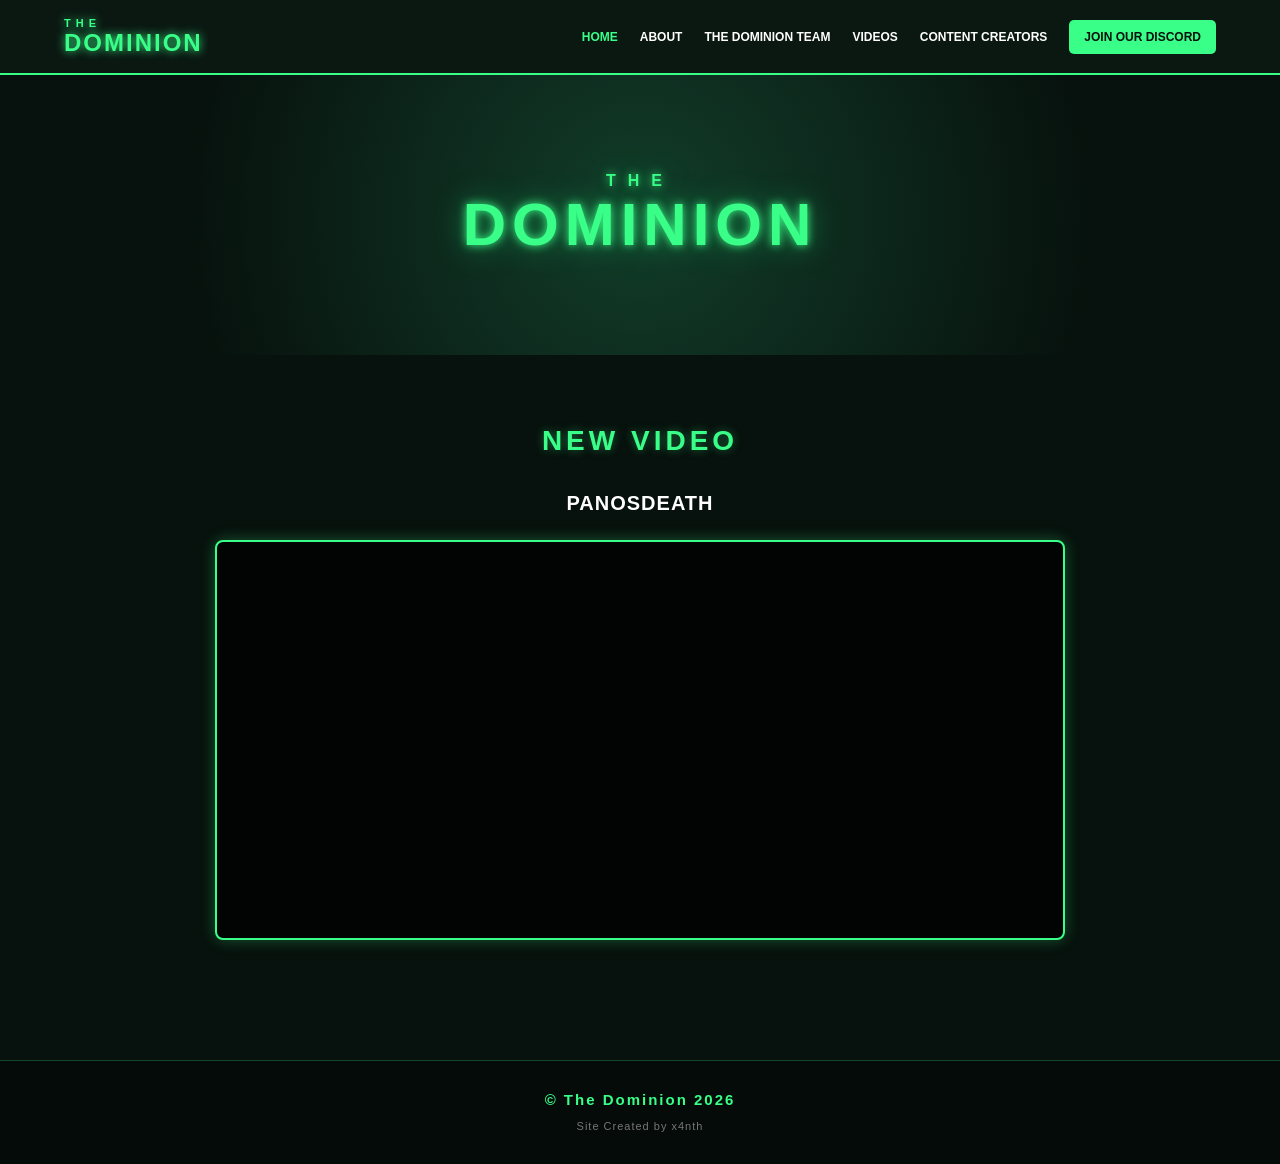
<file: index.html>
<!DOCTYPE html>
<html lang="en">
<head>
  <meta charset="UTF-8">
  <meta name="viewport" content="width=device-width, initial-scale=1.0">

  <title>The Dominion</title>

  <link rel="stylesheet" href="style.css">
</head>
<body>

  <nav class="navbar">
    <div class="logo">
      <span>THE</span>
      DOMINION
    </div>

    <div class="nav-links">
      <a class="active" href="index.html">HOME</a>
      <a href="about.html">ABOUT</a>
      <a href="team.html">THE DOMINION TEAM</a>
      <a href="videos.html">VIDEOS</a>
      <a href="creators.html">CONTENT CREATORS</a>
      <a class="discord" href="https://discord.gg/9fgCF49VbW" target="_blank">
        JOIN OUR DISCORD
      </a>
    </div>
  </nav>

  <section class="hero">
    <h1>
      <span>THE</span>
      DOMINION
    </h1>
  </section>

  <section class="new-video">
    <h2>NEW VIDEO</h2>

    <div class="creator">
      <h3>PANOSDEATH</h3>
    </div>

    <div class="video-card">
      <div class="video-placeholder">

        <iframe
          width="100%"
          height="100%"
          src="https://www.youtube.com/embed/XqR1-SMzaUg"
          title="The Dominion Episode 1"
          frameborder="0"
          allow="accelerometer; autoplay; clipboard-write; encrypted-media; gyroscope; picture-in-picture; web-share"
          allowfullscreen>
        </iframe>

      </div>
    </div>
  </section>

  <footer class="site-footer">
    <p>© The Dominion 2026</p>
    <span>Site Created by x4nth</span>
  </footer>

</body>
</html>
</file>
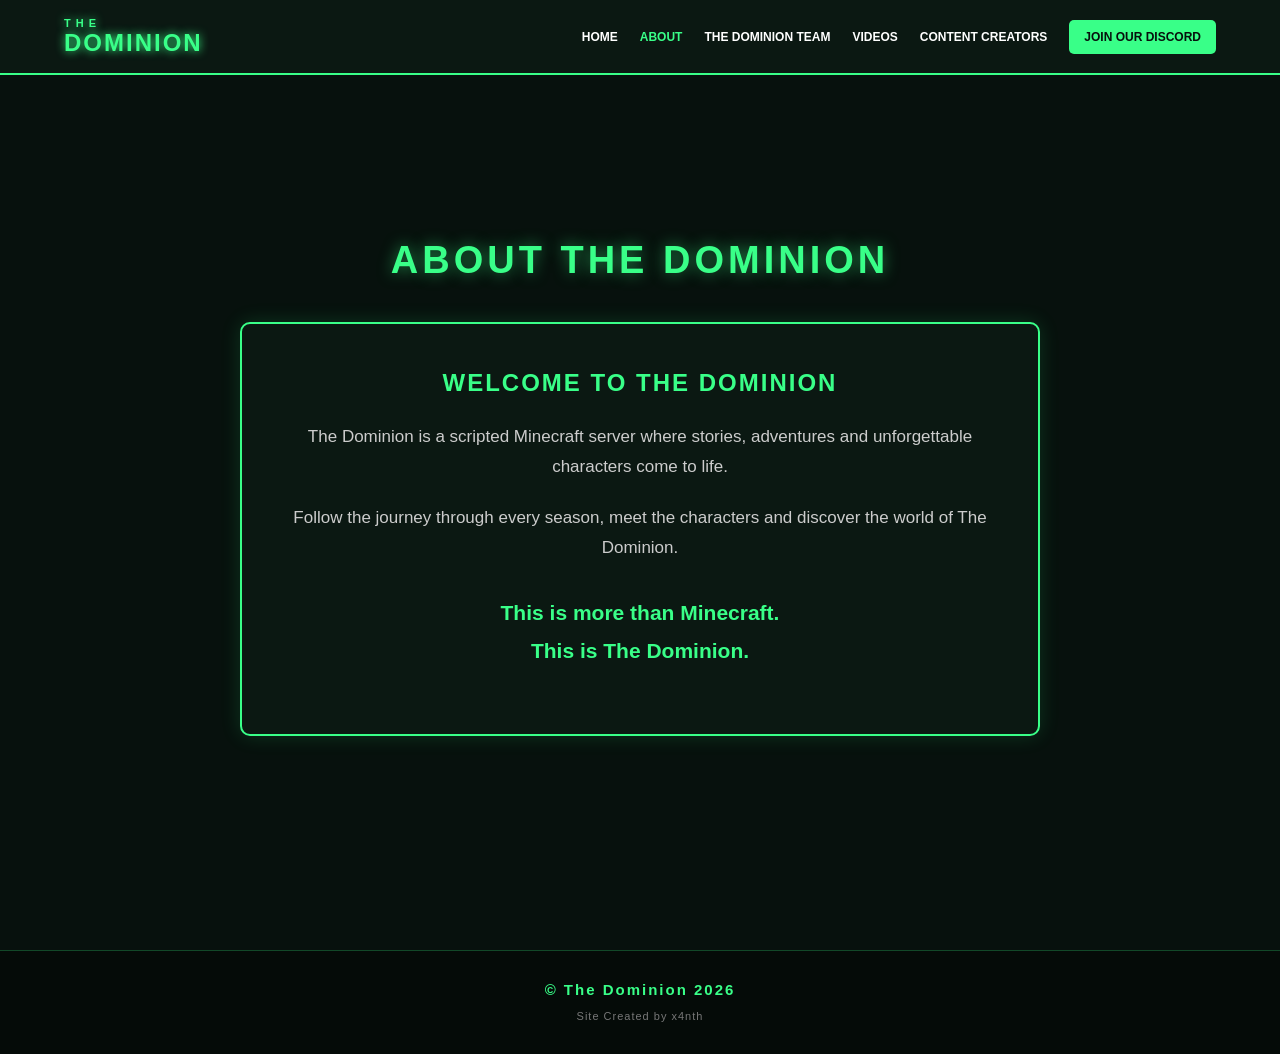
<file: about.html>
<!DOCTYPE html>
<html lang="en">
<head>
  <meta charset="UTF-8">
  <meta name="viewport" content="width=device-width, initial-scale=1.0">

  <title>About | The Dominion</title>

  <link rel="stylesheet" href="style.css">
</head>
<body>

  <nav class="navbar">
    <div class="logo">
      <span>THE</span>
      DOMINION
    </div>

    <div class="nav-links">
      <a href="index.html">HOME</a>
      <a class="active" href="about.html">ABOUT</a>
      <a href="team.html">THE DOMINION TEAM</a>
      <a href="videos.html">VIDEOS</a>
      <a href="creators.html">CONTENT CREATORS</a>
      <a class="discord" href="https://discord.gg/9fgCF49VbW" target="_blank">
        JOIN OUR DISCORD
      </a>
    </div>
  </nav>

  <section class="about-section">
    <h1>ABOUT THE DOMINION</h1>

    <div class="about-box">
      <h2>WELCOME TO THE DOMINION</h2>

      <p>
        The Dominion is a scripted Minecraft server where stories,
        adventures and unforgettable characters come to life.
      </p>

      <p>
        Follow the journey through every season, meet the characters
        and discover the world of The Dominion.
      </p>

      <p class="highlight">
        This is more than Minecraft.<br>
        This is The Dominion.
      </p>
    </div>
  </section>

  <footer class="site-footer">
    <p>© The Dominion 2026</p>
    <span>Site Created by x4nth</span>
  </footer>

</body>
</html>
</file>
<file: style.css>
/* GENERAL */
* {
  margin: 0;
  padding: 0;
  box-sizing: border-box;
}

body {
  font-family: Arial, sans-serif;
  background: #07110d;
  color: white;
  min-height: 100vh;
}


/* NAVBAR */
.navbar {
  width: 100%;
  min-height: 75px;
  padding: 15px 5%;
  display: flex;
  align-items: center;
  justify-content: space-between;
  background: #0b1812;
  border-bottom: 2px solid #39ff88;
}

.logo {
  color: #39ff88;
  font-weight: bold;
  font-size: 24px;
  letter-spacing: 2px;
  text-shadow: 0 0 10px #39ff88;
}

.logo span {
  display: block;
  font-size: 11px;
  letter-spacing: 5px;
}

.nav-links {
  display: flex;
  align-items: center;
  gap: 22px;
}

.nav-links a {
  color: white;
  text-decoration: none;
  font-size: 12px;
  font-weight: bold;
  transition: 0.3s;
}

.nav-links a:hover,
.nav-links .active {
  color: #39ff88;
}

.nav-links .discord {
  background: #39ff88;
  color: #07110d;
  padding: 10px 15px;
  border-radius: 5px;
}

.nav-links .discord:hover {
  background: white;
}


/* HOME HERO */
.hero {
  height: 280px;
  display: flex;
  align-items: center;
  justify-content: center;
  background: radial-gradient(
    circle at center,
    #123d2a 0%,
    #07110d 70%
  );
}

.hero h1 {
  text-align: center;
  font-size: 60px;
  letter-spacing: 6px;
  color: #39ff88;
  text-shadow:
    0 0 10px #39ff88,
    0 0 30px #168f4b;
}

.hero h1 span {
  display: block;
  font-size: 16px;
  letter-spacing: 12px;
}


/* NEW VIDEO */
.new-video {
  padding: 70px 10%;
}

.new-video h2 {
  text-align: center;
  color: #39ff88;
  letter-spacing: 4px;
  margin-bottom: 35px;
  font-size: 28px;
  text-shadow: 0 0 10px rgba(57, 255, 136, 0.4);
}

.creator {
  max-width: 850px;
  margin: 0 auto 25px;
  display: flex;
  align-items: center;
  justify-content: center;
  gap: 15px;
}

.creator .team-pfp {
  width: 70px;
  height: 70px;
  object-fit: cover;
  border-radius: 50%;
  border: 2px solid #39ff88;
  box-shadow: 0 0 12px rgba(57, 255, 136, 0.25);
}

.creator h3 {
  color: white;
  font-size: 20px;
  letter-spacing: 1px;
}

.video-card {
  max-width: 850px;
  margin: auto;
}

.video-placeholder {
  height: 400px;
  background: #020403;
  border: 2px solid #39ff88;
  border-radius: 8px;
  overflow: hidden;
  box-shadow: 0 0 15px rgba(57, 255, 136, 0.3);
}

.video-placeholder iframe {
  width: 100%;
  height: 100%;
  display: block;
  border: none;
}


/* ABOUT */
.about-section {
  min-height: calc(100vh - 75px);
  padding: 100px 10%;
  display: flex;
  flex-direction: column;
  align-items: center;
  justify-content: center;
}

.about-section h1 {
  color: #39ff88;
  font-size: 38px;
  letter-spacing: 4px;
  text-align: center;
  margin-bottom: 40px;
  text-shadow: 0 0 15px rgba(57, 255, 136, 0.5);
}

.about-box {
  max-width: 800px;
  padding: 45px;
  background: #0b1812;
  border: 2px solid #39ff88;
  border-radius: 10px;
  text-align: center;
  box-shadow: 0 0 20px rgba(57, 255, 136, 0.15);
}

.about-box h2 {
  color: #39ff88;
  margin-bottom: 25px;
  letter-spacing: 2px;
}

.about-box p {
  color: #cccccc;
  font-size: 17px;
  line-height: 1.8;
  margin-bottom: 20px;
}

.about-box .highlight {
  color: #39ff88;
  font-size: 21px;
  font-weight: bold;
  margin-top: 30px;
}


/* TEAM PAGE */
.team-section {
  min-height: calc(100vh - 75px);
  padding: 90px 7%;
  background: #07110d;
}

.team-section > h1 {
  text-align: center;
  color: #39ff88;
  font-size: 42px;
  letter-spacing: 5px;
  margin-bottom: 75px;
  text-shadow:
    0 0 10px #39ff88,
    0 0 25px rgba(57, 255, 136, 0.45);
}

.team-category-section {
  margin-bottom: 80px;
}

.team-category {
  max-width: 1100px;
  margin: 0 auto 40px;
  padding: 18px 25px;
  background: #0b1812;
  border: 2px solid #39ff88;
  border-radius: 7px;
  color: #39ff88;
  font-size: 25px;
  letter-spacing: 4px;
  box-shadow: 0 0 15px rgba(57, 255, 136, 0.18);
  position: relative;
}

.team-category::after {
  content: "";
  position: absolute;
  left: 0;
  bottom: -2px;
  width: 120px;
  height: 2px;
  background: #39ff88;
  box-shadow: 0 0 10px #39ff88;
}

.team-category span {
  margin-right: 15px;
  color: #7affad;
  font-size: 15px;
}

.team-grid {
  max-width: 1100px;
  margin: auto;
  display: grid;
  grid-template-columns: repeat(3, 1fr);
  gap: 25px;
}

.team-card {
  padding: 30px 25px;
  background: #0b1812;
  border: 1px solid rgba(57, 255, 136, 0.35);
  border-radius: 10px;
  text-align: center;
  transition:
    transform 0.3s,
    border-color 0.3s,
    box-shadow 0.3s;
}

.team-card:hover {
  transform: translateY(-7px);
  border-color: #39ff88;
  box-shadow: 0 0 20px rgba(57, 255, 136, 0.25);
}

.team-pfp {
  width: 110px;
  height: 110px;
  margin: 0 auto 20px;
  display: flex;
  align-items: center;
  justify-content: center;
  object-fit: cover;
  border-radius: 50%;
  border: 2px solid #39ff88;
  box-shadow: 0 0 15px rgba(57, 255, 136, 0.25);
}

.default-avatar {
  width: 110px;
  height: 110px;
  margin: 0 auto 20px;
  display: flex;
  align-items: center;
  justify-content: center;
  background: #16231d;
  border-radius: 50%;
  border: 2px solid #39ff88;
  box-shadow: 0 0 15px rgba(57, 255, 136, 0.25);
  font-size: 50px;
}

.team-card h3 {
  color: white;
  font-size: 21px;
  margin-bottom: 10px;
  letter-spacing: 1px;
}

.team-role {
  color: #39ff88;
  font-size: 14px;
  font-weight: bold;
  letter-spacing: 1px;
  margin-bottom: 18px;
}

.team-description {
  padding: 14px 12px;
  background: #07110d;
  border: 1px solid rgba(57, 255, 136, 0.45);
  border-radius: 6px;
  color: #cccccc;
  font-size: 13px;
  line-height: 1.6;
}


/* LOADING SCREEN */
#loading-screen {
  position: fixed;
  inset: 0;
  z-index: 9999;
  background: #050b08;
  display: flex;
  align-items: center;
  justify-content: center;
  opacity: 1;
  visibility: visible;
  transition:
    opacity 0.5s ease,
    visibility 0.5s ease;
}

#loading-screen.hidden {
  opacity: 0;
  visibility: hidden;
}

.loading-content {
  width: 320px;
  text-align: center;
}

.loading-logo {
  color: #39ff88;
  font-size: 32px;
  font-weight: bold;
  letter-spacing: 4px;
  margin-bottom: 35px;
  text-shadow:
    0 0 10px #39ff88,
    0 0 25px #168f4b;
}

.loading-logo span {
  display: block;
  font-size: 12px;
  letter-spacing: 9px;
  margin-bottom: 4px;
}

.loading-bar {
  width: 100%;
  height: 6px;
  background: #16231d;
  border-radius: 10px;
  overflow: hidden;
  border: 1px solid rgba(57, 255, 136, 0.3);
}

.loading-progress {
  width: 0%;
  height: 100%;
  background: #39ff88;
  box-shadow: 0 0 10px #39ff88;
  animation: loading 1.1s ease forwards;
}

@keyframes loading {
  0% {
    width: 0%;
  }

  40% {
    width: 45%;
  }

  75% {
    width: 75%;
  }

  100% {
    width: 100%;
  }
}

.loading-content p {
  margin-top: 15px;
  color: #777;
  font-size: 11px;
  letter-spacing: 3px;
}


/* FOOTER */
.site-footer {
  width: 100%;
  padding: 30px 20px;
  text-align: center;
  background: #050b08;
  border-top: 1px solid rgba(57, 255, 136, 0.25);
  margin-top: 50px;
}

.site-footer p {
  color: #39ff88;
  font-size: 15px;
  font-weight: bold;
  letter-spacing: 2px;
  margin-bottom: 8px;
}

.site-footer span {
  color: #777;
  font-size: 11px;
  letter-spacing: 1px;
}


/* MOBILE */
@media (max-width: 900px) {

  .navbar {
    flex-direction: column;
    gap: 20px;
  }

  .nav-links {
    flex-wrap: wrap;
    justify-content: center;
  }

  .hero {
    height: 220px;
  }

  .hero h1 {
    font-size: 40px;
  }

  .video-placeholder {
    height: 250px;
  }

  .team-grid {
    grid-template-columns: repeat(2, 1fr);
  }
}


@media (max-width: 600px) {

  .new-video {
    padding: 50px 6%;
  }

  .creator h3 {
    font-size: 17px;
  }

  .creator .team-pfp {
    width: 60px;
    height: 60px;
  }

  .about-section {
    padding: 60px 6%;
  }

  .about-section h1 {
    font-size: 28px;
  }

  .about-box {
    padding: 30px 20px;
  }

  .about-box p {
    font-size: 15px;
  }

  .team-section {
    padding: 60px 5%;
  }

  .team-section > h1 {
    font-size: 28px;
    letter-spacing: 3px;
    margin-bottom: 50px;
  }

  .team-category {
    font-size: 19px;
    padding: 15px 18px;
    letter-spacing: 2px;
  }

  .team-grid {
    grid-template-columns: 1fr;
  }

  .team-card {
    padding: 25px 20px;
  }

  .team-pfp,
  .default-avatar {
    width: 95px;
    height: 95px;
  }
}
</file>
